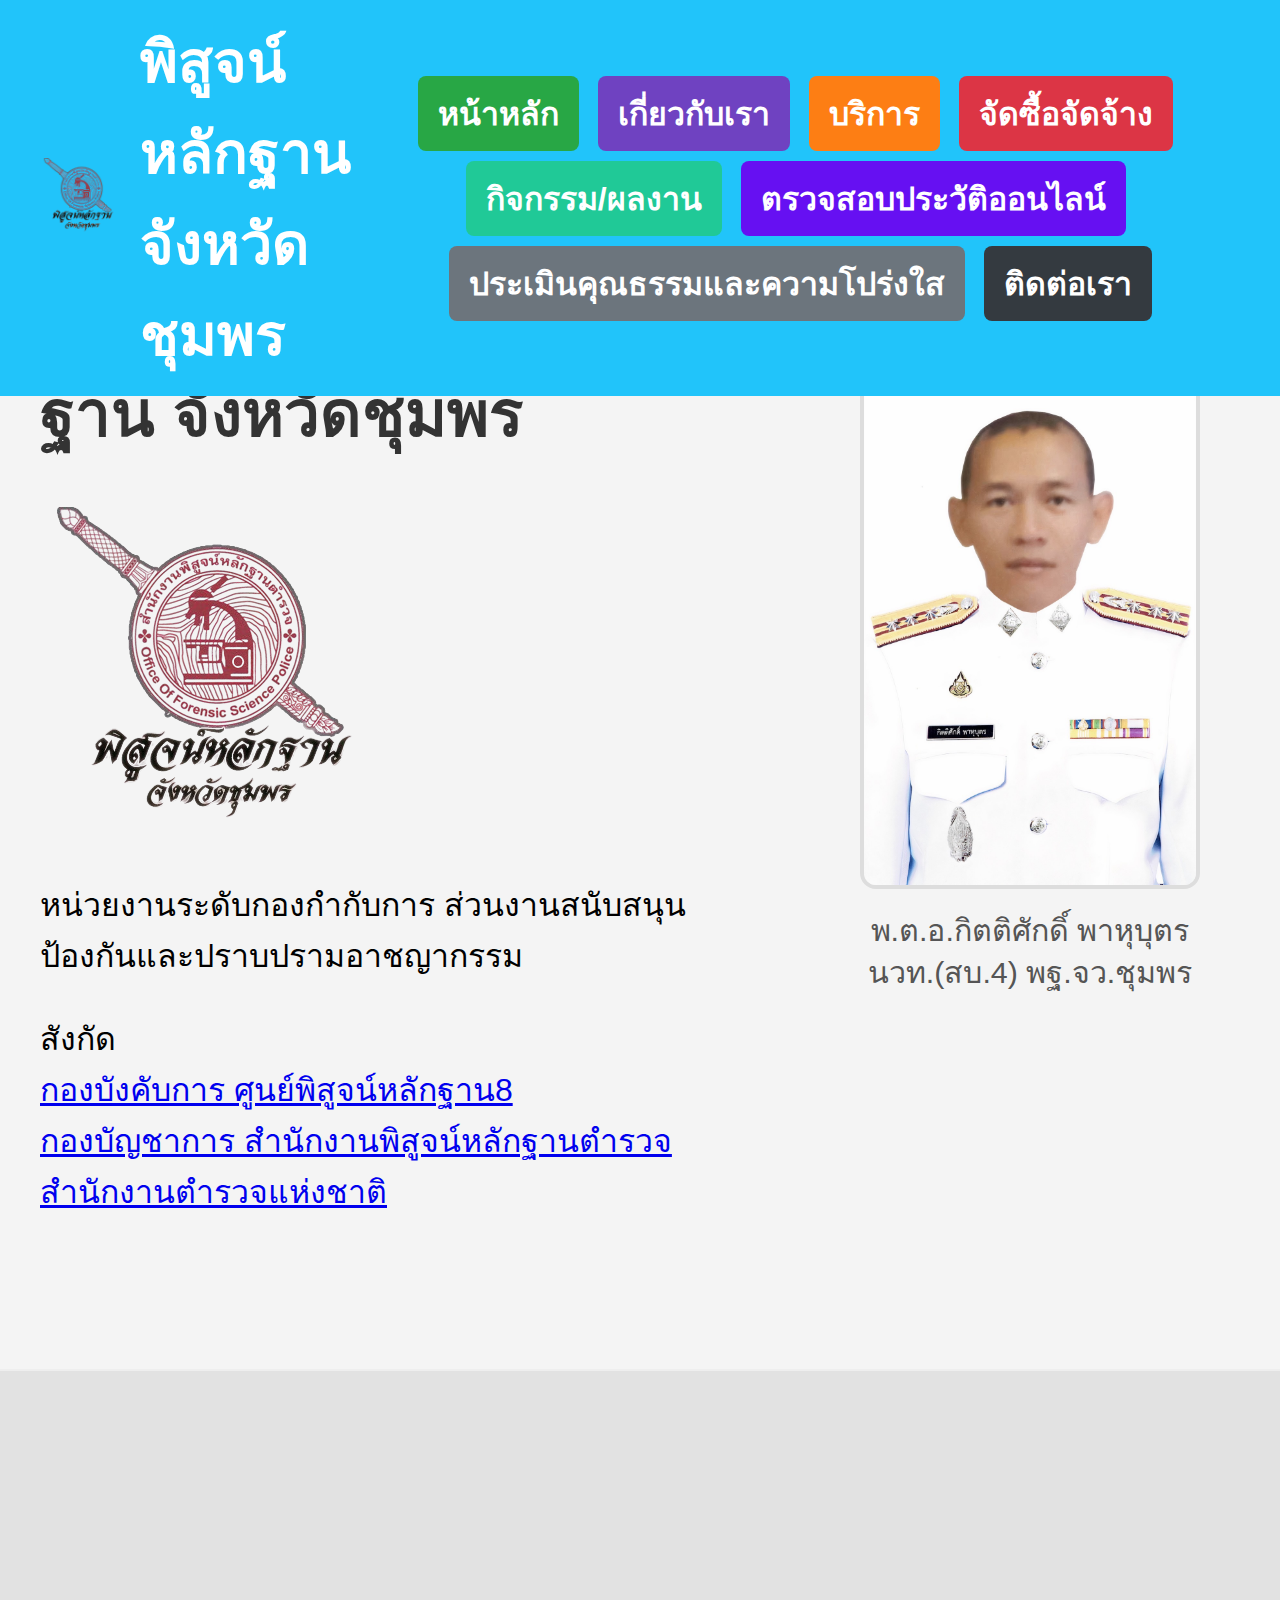
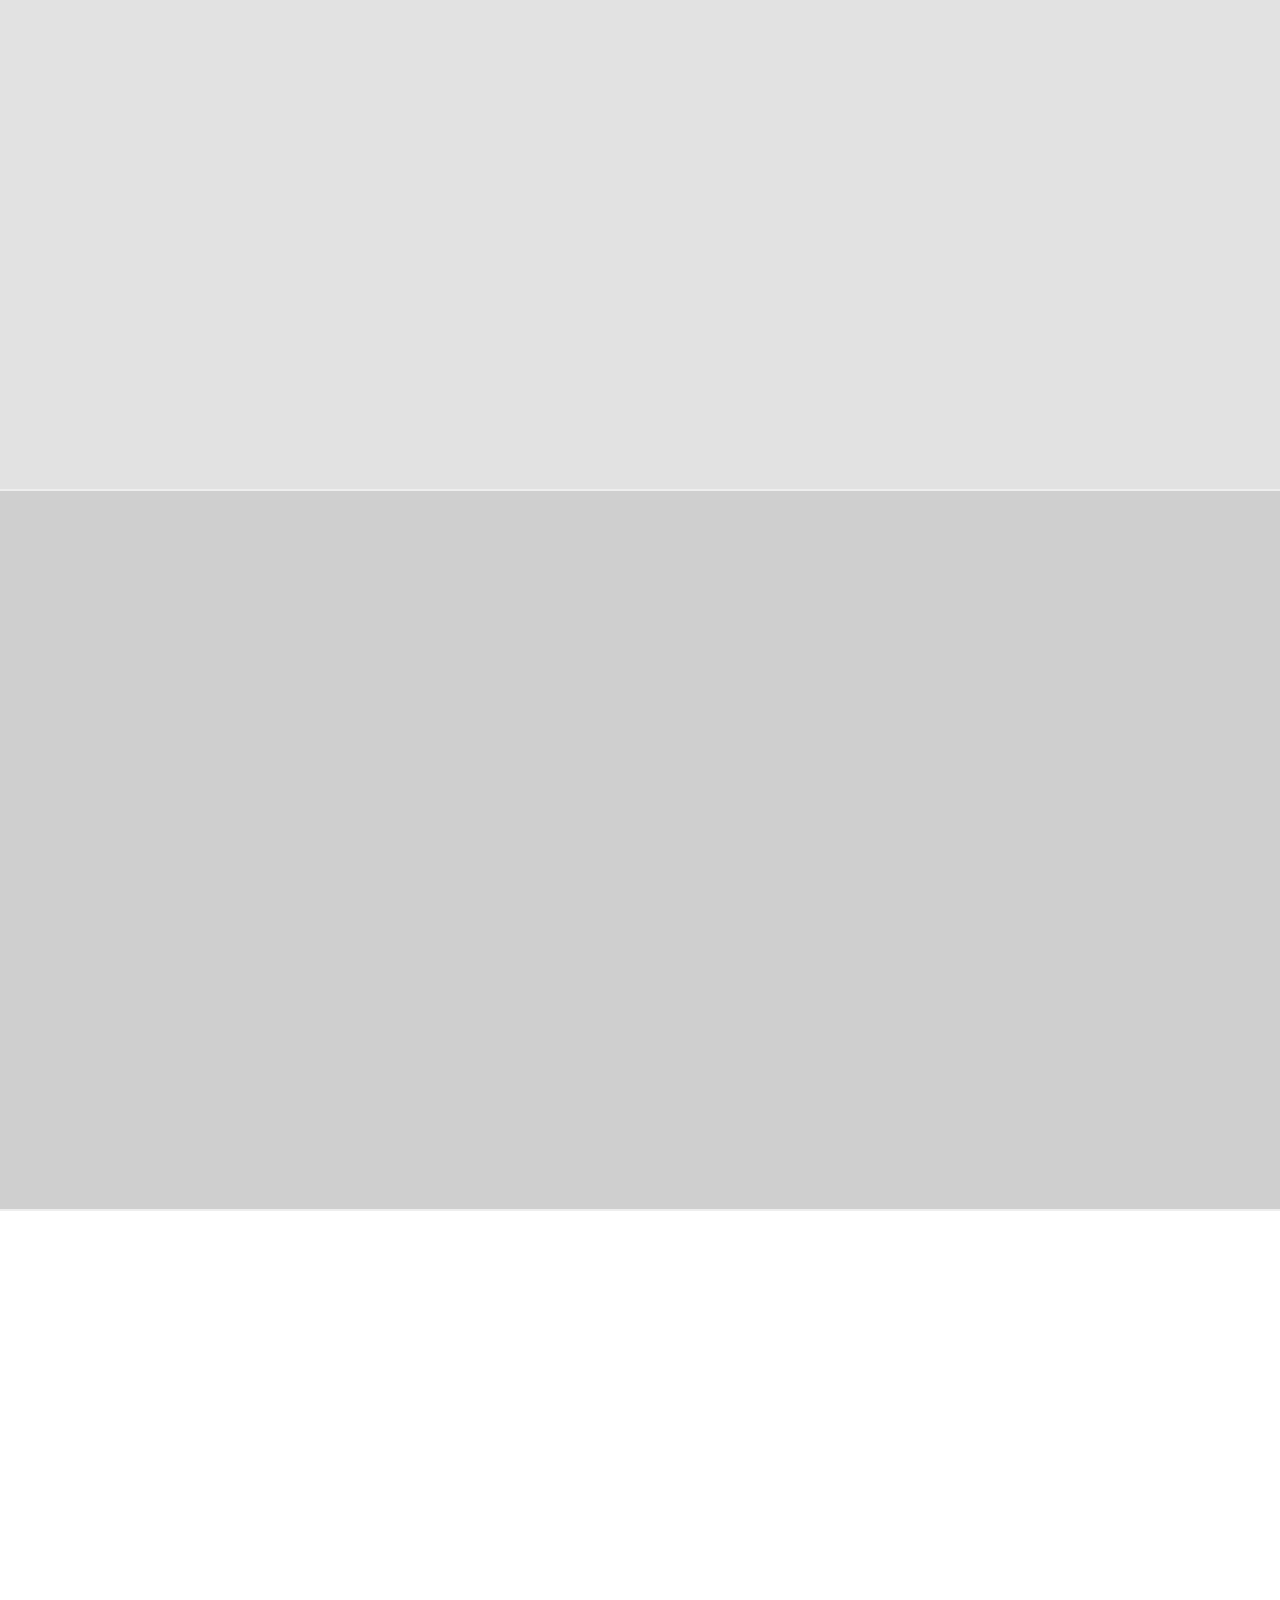
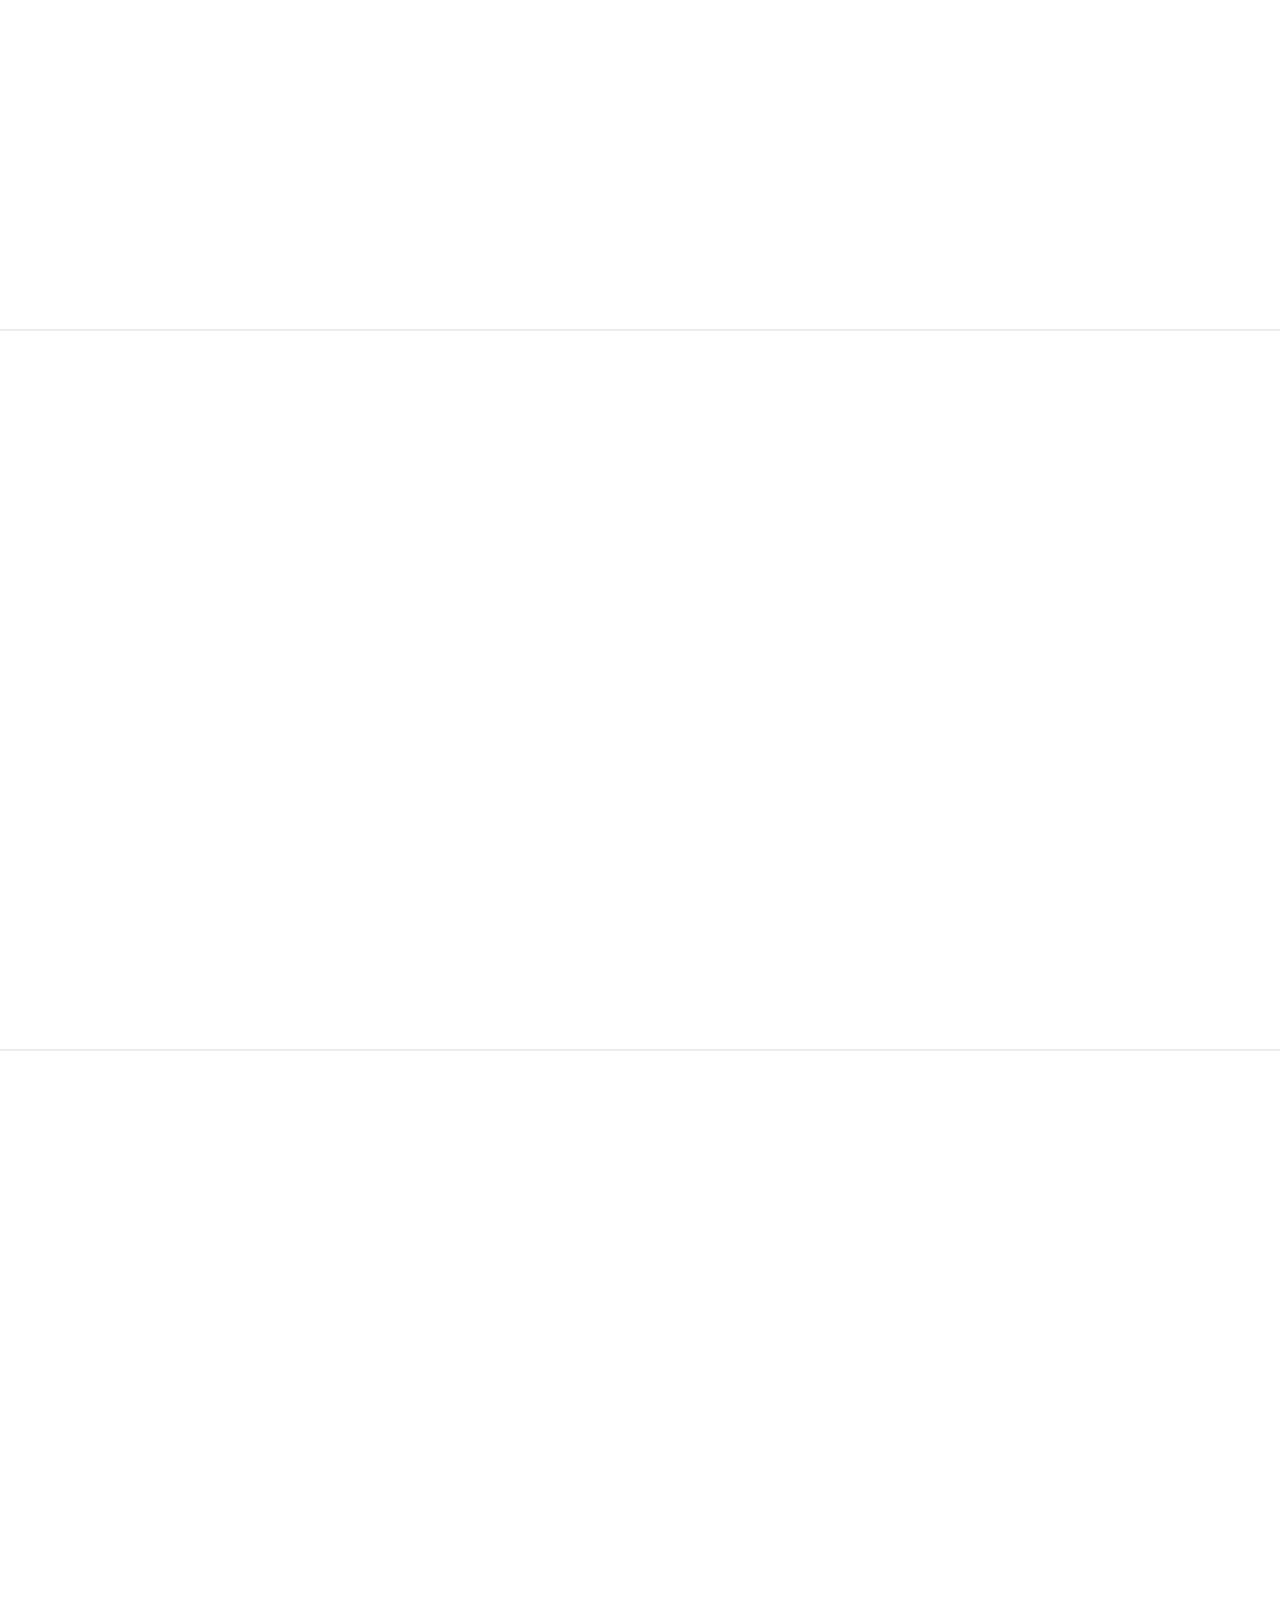
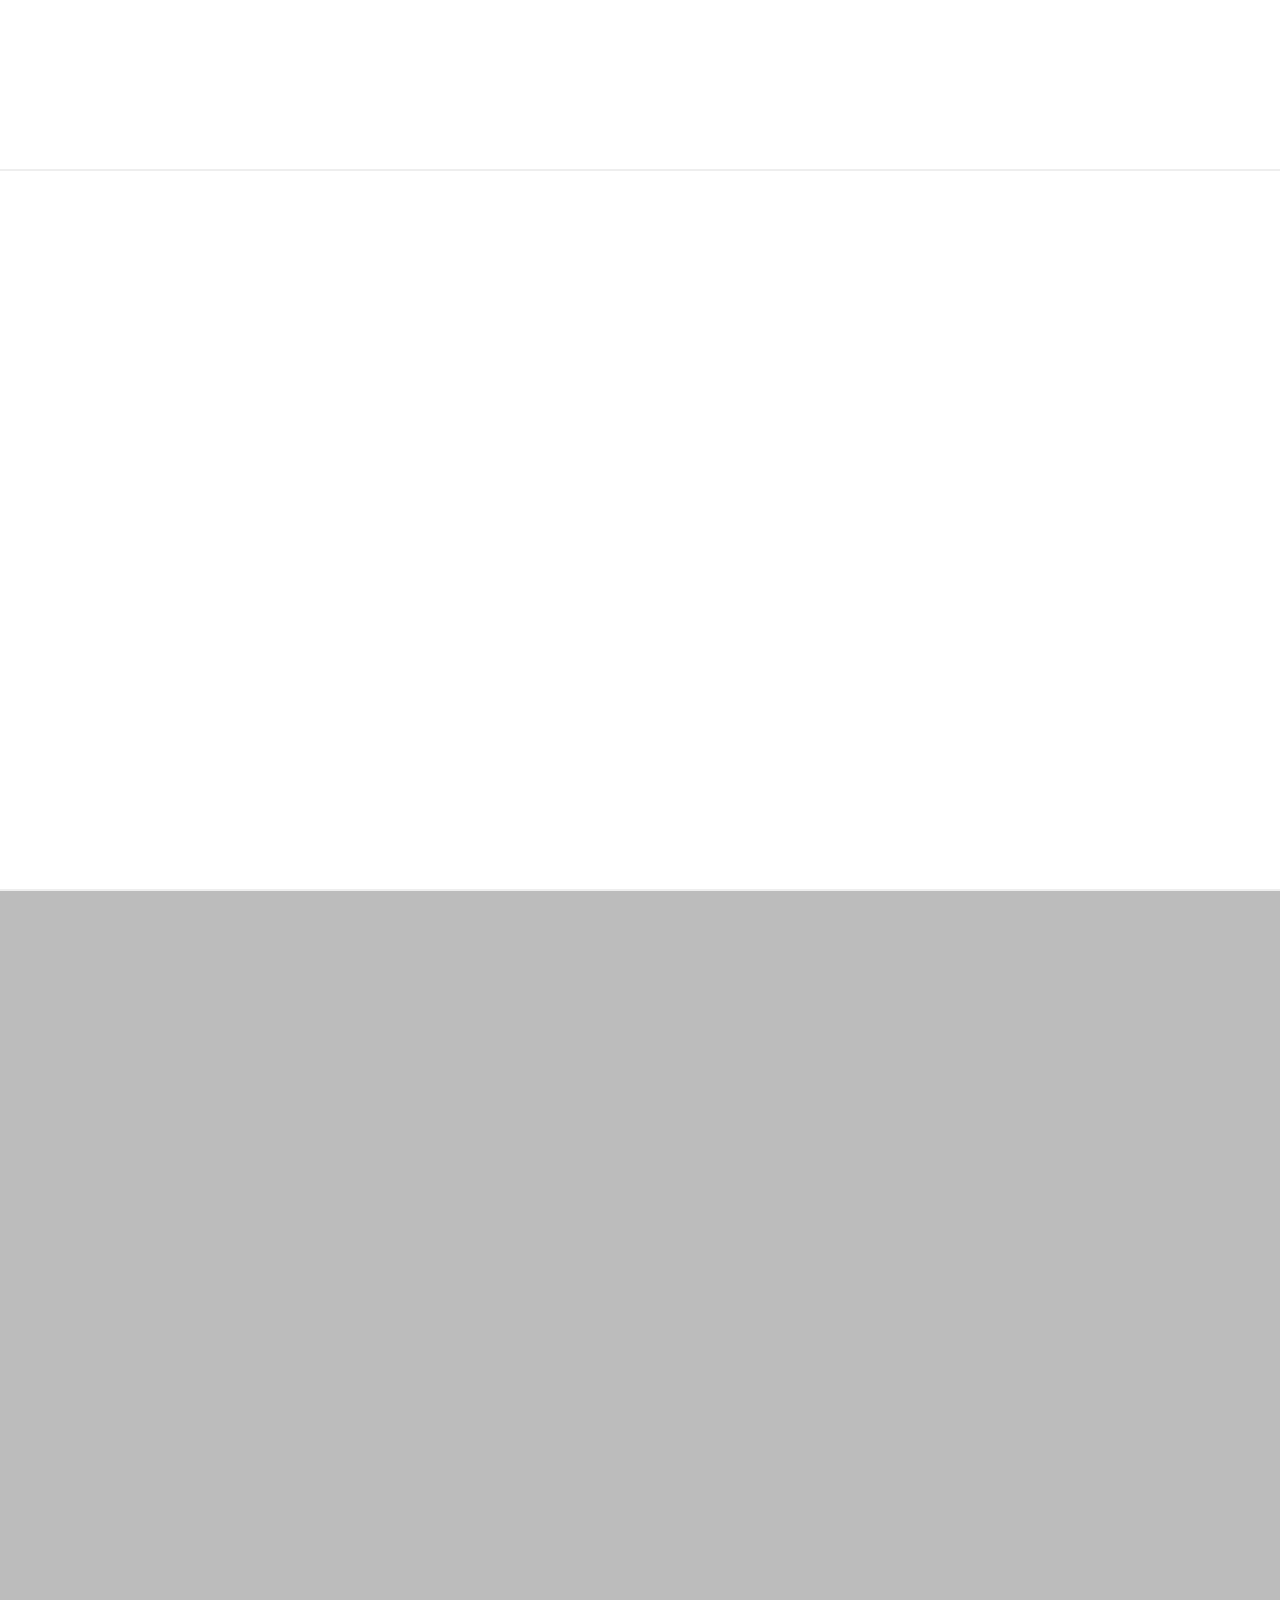
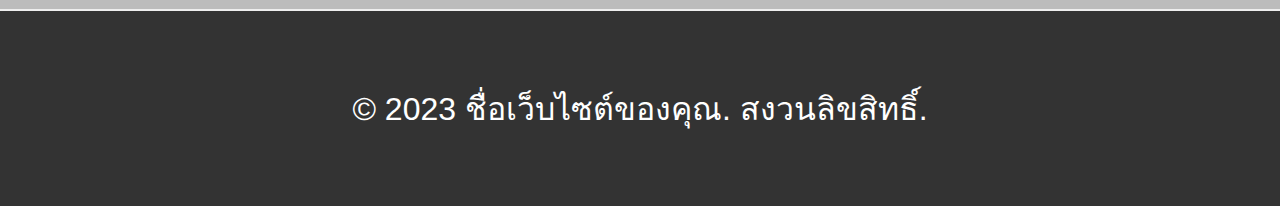
<file: index.html>
<!DOCTYPE html>
<html lang="th">

<head>
    <meta charset="UTF-8">
    <meta name="viewport" content="width=device-width, initial-scale=1.0">
    <title>พิสูจน์หลักฐาน จังหวัดชุมพร</title>
    <link rel="stylesheet" href="style.css"> <!-- เพิ่มบรรทัดนี้ -->
</head>

<body>

    <header>
        <div class="header-branding">
            <img src="logo.png" alt="โลโก้ พิสูจน์หลักฐาน จังหวัดชุมพร" class="header-logo">
            <span class="header-title">พิสูจน์หลักฐาน จังหวัดชุมพร</span>
        </div>
        <nav>
            <ul>
                <li><a href="#home">หน้าหลัก</a></li>
                <li><a href="#about">เกี่ยวกับเรา</a></li>
                <li><a href="#services">บริการ</a></li>
                <li><a href="#procurement">จัดซื้อจัดจ้าง</a></li>
                <li><a href="#activities">กิจกรรม/ผลงาน</a></li>
                <li><a href="#background-check">ตรวจสอบประวัติออนไลน์</a></li>
                <li><a href="#ita">ประเมินคุณธรรมและความโปร่งใส</a></li>
                <li><a href="#contact">ติดต่อเรา</a></li>
            </ul>
        </nav>
    </header>

    <main>
        <section id="home">
            <div class="home-main-content">
                <h1 class="animatable-content">ยินดีต้อนรับสู่พิสูจน์หลักฐาน จังหวัดชุมพร</h1>
                <img src="logo.png" alt="โลโก้ สำนักงานตำรวจแห่งชาติ" class="rtp-logo">
                <p class="animatable-content delay-1">หน่วยงานระดับกองกำกับการ
                    ส่วนงานสนับสนุนป้องกันและปราบปรามอาชญากรรม </p>
                <p class="animatable-content delay-2">สังกัด<br>
                    <a href="https://scdc8.forensic.police.go.th/index.php?tab=main" target="_blank"
                        rel="noopener noreferrer">กองบังคับการ ศูนย์พิสูจน์หลักฐาน8</a> <br>
                    <a href="https://www.forensic.police.go.th/FS/html/main.php" target="_blank"
                        rel="noopener noreferrer">กองบัญชาการ สำนักงานพิสูจน์หลักฐานตำรวจ</a> <br>
                    <a href="https://www.royalthaipolice.go.th/" target="_blank"
                        rel="noopener noreferrer">สำนักงานตำรวจแห่งชาติ</a><br>

                </p>
            </div>
            <div class="home-commander-section animatable-content delay-3">
                <h2>ผู้บังคับบัญชา</h2>
                <figure>
                    <img src="commander-image.jpg" alt="รูป พ.ต.อ.กิตติศักดิ์ พาหุบุตร" class="commander-image">
                    <figcaption class="commander-caption">
                        พ.ต.อ.กิตติศักดิ์ พาหุบุตร<br>
                        นวท.(สบ.4) พฐ.จว.ชุมพร
                    </figcaption>
                </figure>
            </div>
        </section>

        <section id="about">
            <h2 class="animatable-content" style="text-align: center; margin-bottom: 30px;">เกี่ยวกับเรา</h2>
            <div class="accordion-with-controls">
                <div class="accordion animatable-content delay-1">
                    <div class="accordion-item">
                        <button class="accordion-header">ประวัติความเป็นมา</button>
                        <div class="accordion-content">
                            <p>ในปี พ.ศ. 2533 มีการปรับปรุงโครงสร้าง
                                โดยรวมเอาหน่วยงานวิทยาการตำรวจในส่วนกลางและภูมิภาคไว้ด้วยกัน จัดตั้งเป็น
                                “สำนักงานวิทยาการตำรวจ” ตามพระราชกฤษฎีกาแบ่งส่วนราชการกรมตำรวจ กระทรวงมหาดไทย (ฉบับที่
                                18) พ.ศ. 2535 โดยแบ่งส่วนราชการเป็น 7 กองบังคับการ ดังนี้

                                <br>1.กองบังคับการอำนวยการ
                                <br>2.กองพิสูจน์หลักฐาน
                                <br>3.กองทะเบียนประวัติอาชญากร
                                <br>4.กองวิทยาการภาค 1
                                <br>5.กองวิทยาการภาค 2
                                <br>6.กองวิทยาการภาค 3
                                <br>7.กองวิทยาการภาค 4

                                <br>
                            <h2>ผลจากการก่อตั้ง สำนักงานวิทยาการตำรวจ หลังจากนั้น ในช่วงปี พ.ศ. 2536 จังหวัดชุมพร
                                ได้ก่อตั้งกองกำกับการวิทยาการตำรวจเขต 10 (จังหวัดชุมพร) นับเป็นจุดเริ่มต้นของหน่วยงาน
                                พิสูจน์หลักฐาน จังหวัดชุมพร ได้มารับใช้พี่น้องประชาชน นับแต่ปีดังกล่าว</h2>


                            <br>สำนักงานวิทยาการตำรวจ
                            ได้รับการปรับปรุงหน่วยงานใหม่อีกครั้งหนึ่งเพื่อรองรับวิทยาการที่ก้าวหน้ามากขึ้น
                            โดยเปลี่ยนชื่อจาก สำนักงานวิทยาการตำรวจ เป็น สำนักงานนิติวิทยาศาสตร์ตำรวจ ในช่วงแรก
                            ตามพระราชกฤษฎีกาแบ่งส่วนราชการ สำนักงานตำรวจแห่งชาติ พ.ศ. 2548
                            โดยยังคงการแบ่งส่วนราชการภายในกองบัญชาการไว้เช่นเดิม จนกระทั่งวันที่ 7 กันยายน พ.ศ. 2552
                            สำนักงานนิติวิทยาศาสตร์ตำรวจ ได้เปลี่ยนชื่อเป็น สำนักงานพิสูจน์หลักฐานตำรวจ
                            ตามพระราชกฤษฎีการแบ่งส่วนราชการสำนักงานตำรวจแห่งชาติ พ.ศ. 2552
                            และแบ่งส่วนราชการภายในกองบัญชาการในส่วนภูมิภาคได้ยุบเลิกกองวิทยาการภาคทั้งหมด
                            และยกฐานะกองกำกับการวิทยาการเขตต่าง ๆ ให้ขึ้นมาเป็นหน่วยงานระดับกองบังคับการ
                            และเรียกชื่อใหม่ว่า ศูนย์พิสูจน์หลักฐาน ซึ่งมีศูนย์กลางอยู่ตามจังหวัดต่าง ๆ ทั่วภูมิภาค
                            สรุปดังนี้
                            <br><br>ระดับกองบังคับการ ได้แก่
                            <br>1. กองบังคับการอำนวยการ
                            <br>2. กองพิสูจน์หลักฐานกลาง
                            <br>3. กองทะเบียนประวัติอาชญากร
                            <br>4. ศูนย์พิสูจน์หลักฐาน 1-10 โดยแต่ละศูนย์มีหน่วยงานในสังกัดระดับ กองกำกับการ ชื่อว่า
                            พิสูจน์หลักฐาน จังหวัด(ชื่อจังหวัดที่ตั้งสำนักงาน) และ กลุ่มงานตรวจพิสูจน์ด้านต่าง ๆ
                            <br>5. สถาบันฝึกอบรมและวิจัยนิติวิทยาศาสตร์
                            <br><br>ระดับกองกำกับการ ได้แก่
                            <br>1.กลุ่มงานพิสูจน์เอกลักษณ์บุคคล
                            <br>2.กลุ่มงานศูนย์ข้อมูลวัตถุระเบิด
                            <br>
                            <h2>ผลจากการเปลี่ยนชื่อเป็น สำนักงานพิสูจน์หลักฐานตำรวจ ในปีนั้นกองกำกับการวิทยาการตำรวจเขต
                                10 (จังหวัดชุมพร) ได้เปลี่ยนชื่อเป็น พิสูจน์หลักฐาน จังหวัดชุมพร และย้ายมาสังกัด
                                ศูนย์พิสูจน์หลักฐาน 8 (ศพฐ.๘) มาจนถึงปัจจุบัน</h2>
                            </p>
                        </div>
                    </div>

                    <div class="accordion-item">
                        <button class="accordion-header">วิสัยทัศน์</button>
                        <div class="accordion-content">
                            <p>ใส่วิสัยทัศน์ของหน่วยงานที่นี่...</p>
                        </div>
                    </div>

                    <div class="accordion-item">
                        <button class="accordion-header">พันธกิจ</button>
                        <div class="accordion-content">
                            <p>ใส่พันธกิจของหน่วยงานที่นี่...</p>
                        </div>
                    </div>

                    <div class="accordion-item">
                        <button class="accordion-header">โครงสร้างหน่วยงาน</button>
                        <div class="accordion-content">
                            <p>ใส่รายละเอียดโครงสร้างหน่วยงาน หรืออาจจะเป็นรูปภาพโครงสร้างที่นี่...</p>
                        </div>
                    </div>

                    <div class="accordion-item">
                        <button class="accordion-header">ผู้บังคับบัญชา (ระดับ บก. และ บช.)</button>
                        <div class="accordion-content">
                            <p><strong>ผู้บังคับบัญชาระดับกองบังคับการ (บก.):</strong><br> - รายชื่อ...</p>
                            <p><strong>ผู้บังคับบัญชาระดับกองบัญชาการ (บช.):</strong><br> - รายชื่อ...</p>
                        </div>
                    </div>
                </div>
                <button class="accordion-collapse-trigger">ยุบ</button>
            </div>
        </section>

        <section id="services">
            <h2 class="animatable-content">บริการของเรา</h2>
            <p class="animatable-content delay-1">แสดงรายการบริการหรือผลิตภัณฑ์ที่คุณนำเสนอ</p>
            <ul class="animatable-content delay-2">
                <li>บริการ A</li>
                <li>บริการ B</li>
                <li>บริการ C</li>
            </ul>
        </section>

        <section id="procurement">
            <h2 class="animatable-content">จัดซื้อจัดจ้าง</h2>
            <p class="animatable-content delay-1">รายละเอียดเกี่ยวกับการจัดซื้อจัดจ้างของหน่วยงาน...</p>
            <!-- เพิ่มเนื้อหาเกี่ยวกับการจัดซื้อจัดจ้างที่นี่ -->
        </section>

        <section id="activities">
            <h2 class="animatable-content">กิจกรรม/ผลงาน</h2>
            <p class="animatable-content delay-1">ภาพกิจกรรมและผลงานเด่นของหน่วยงาน...</p>
            <!-- เพิ่มเนื้อหาเกี่ยวกับกิจกรรมและผลงานที่นี่ -->
        </section>

        <section id="background-check">
            <h2 class="animatable-content">ตรวจสอบประวัติออนไลน์</h2>
            <p class="animatable-content delay-1">ลิงก์หรือข้อมูลสำหรับการตรวจสอบประวัติออนไลน์...</p>
            <!-- เพิ่มเนื้อหาหรือลิงก์สำหรับการตรวจสอบประวัติที่นี่ -->
        </section>

        <section id="ita">
            <h2 class="animatable-content">ประเมินคุณธรรมและความโปร่งใส (ITA)</h2>
            <p class="animatable-content delay-1">ข้อมูลเกี่ยวกับการประเมินคุณธรรมและความโปร่งใสของหน่วยงาน...</p>
            <!-- เพิ่มเนื้อหาเกี่ยวกับการประเมิน ITA ที่นี่ -->
        </section>

        <section id="contact">
            <h2 class="animatable-content">ติดต่อเรา</h2>
            <p class="animatable-content delay-1">ให้ข้อมูลช่องทางการติดต่อ เช่น ที่อยู่, เบอร์โทรศัพท์, อีเมล
                หรือแบบฟอร์มติดต่อ</p>
            <p class="animatable-content delay-2">อีเมล: example@example.com</p>
            <p class="animatable-content delay-3">โทรศัพท์: 08X-XXX-XXXX</p>
        </section>
    </main>

    <footer>
        <p>&copy; 2023 ชื่อเว็บไซต์ของคุณ. สงวนลิขสิทธิ์.</p>
    </footer>

    <script src="script.js" defer></script>

</body>

</html>
</file>
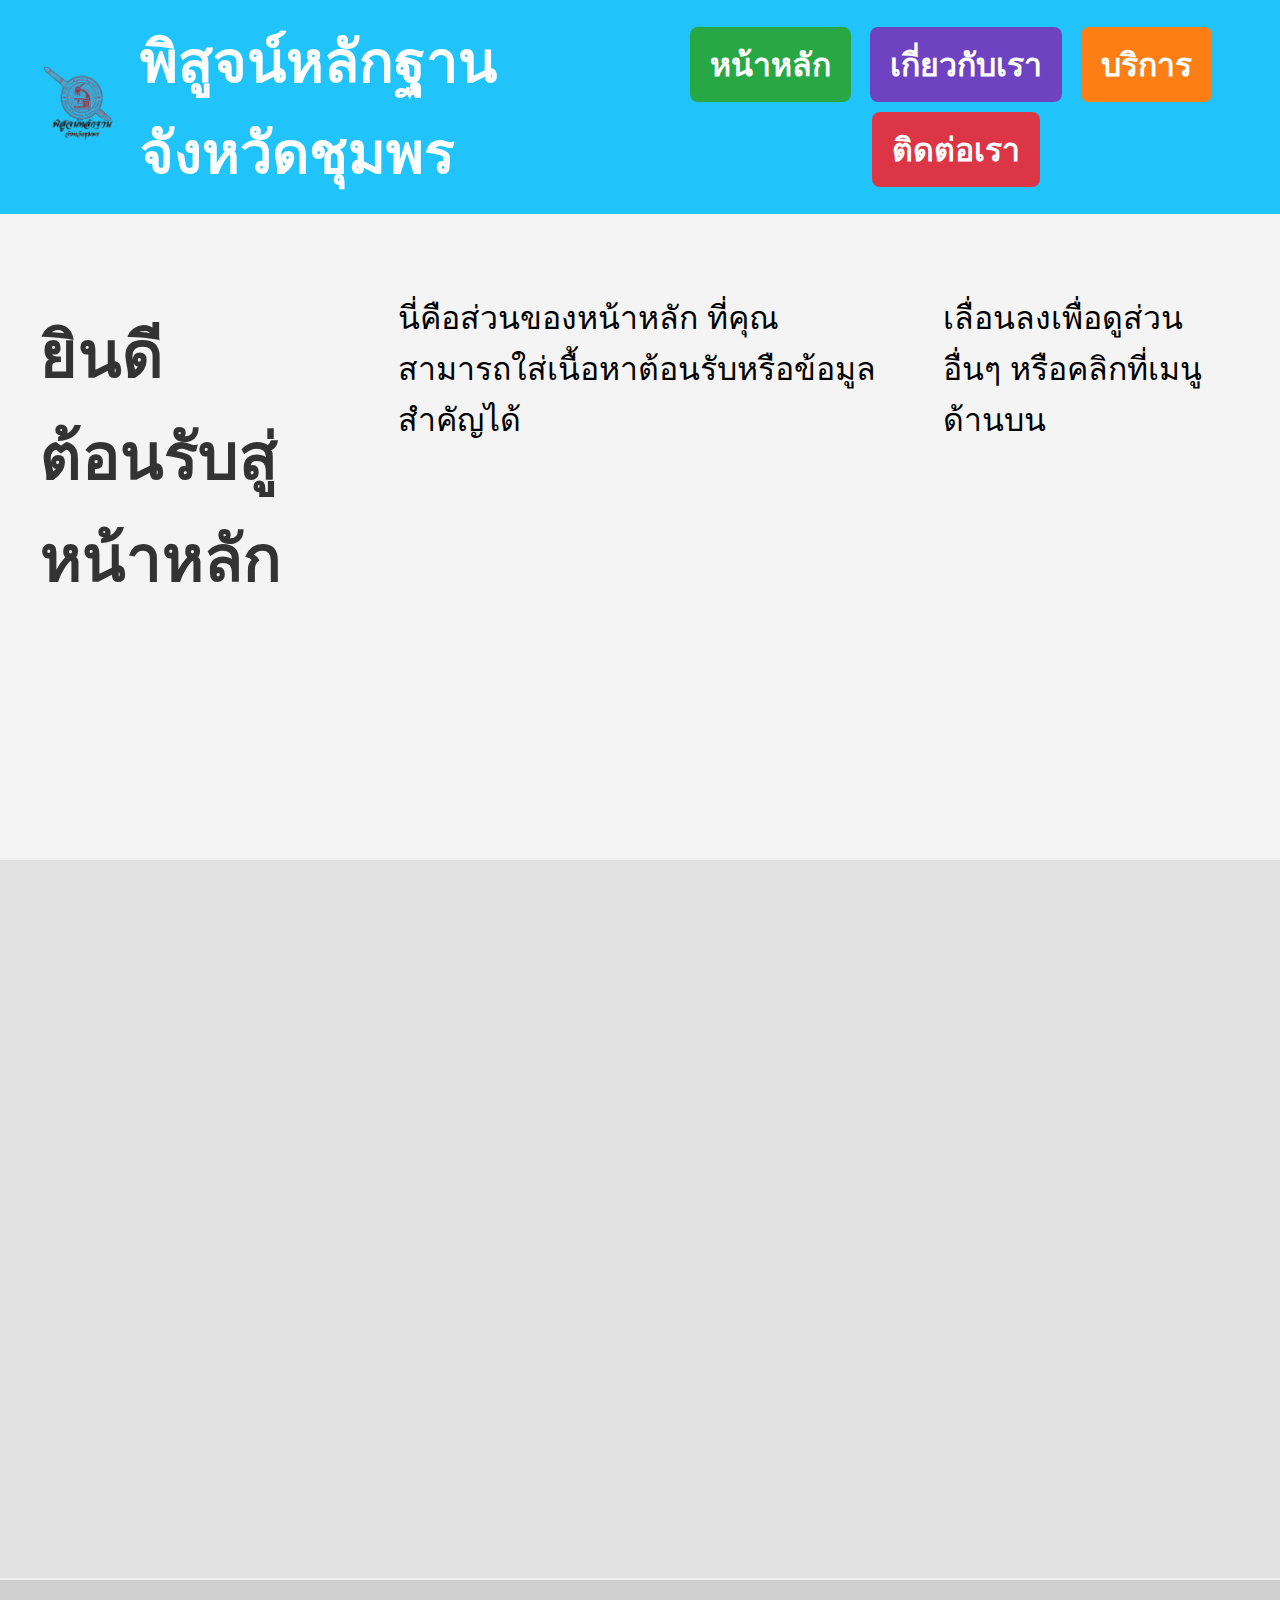
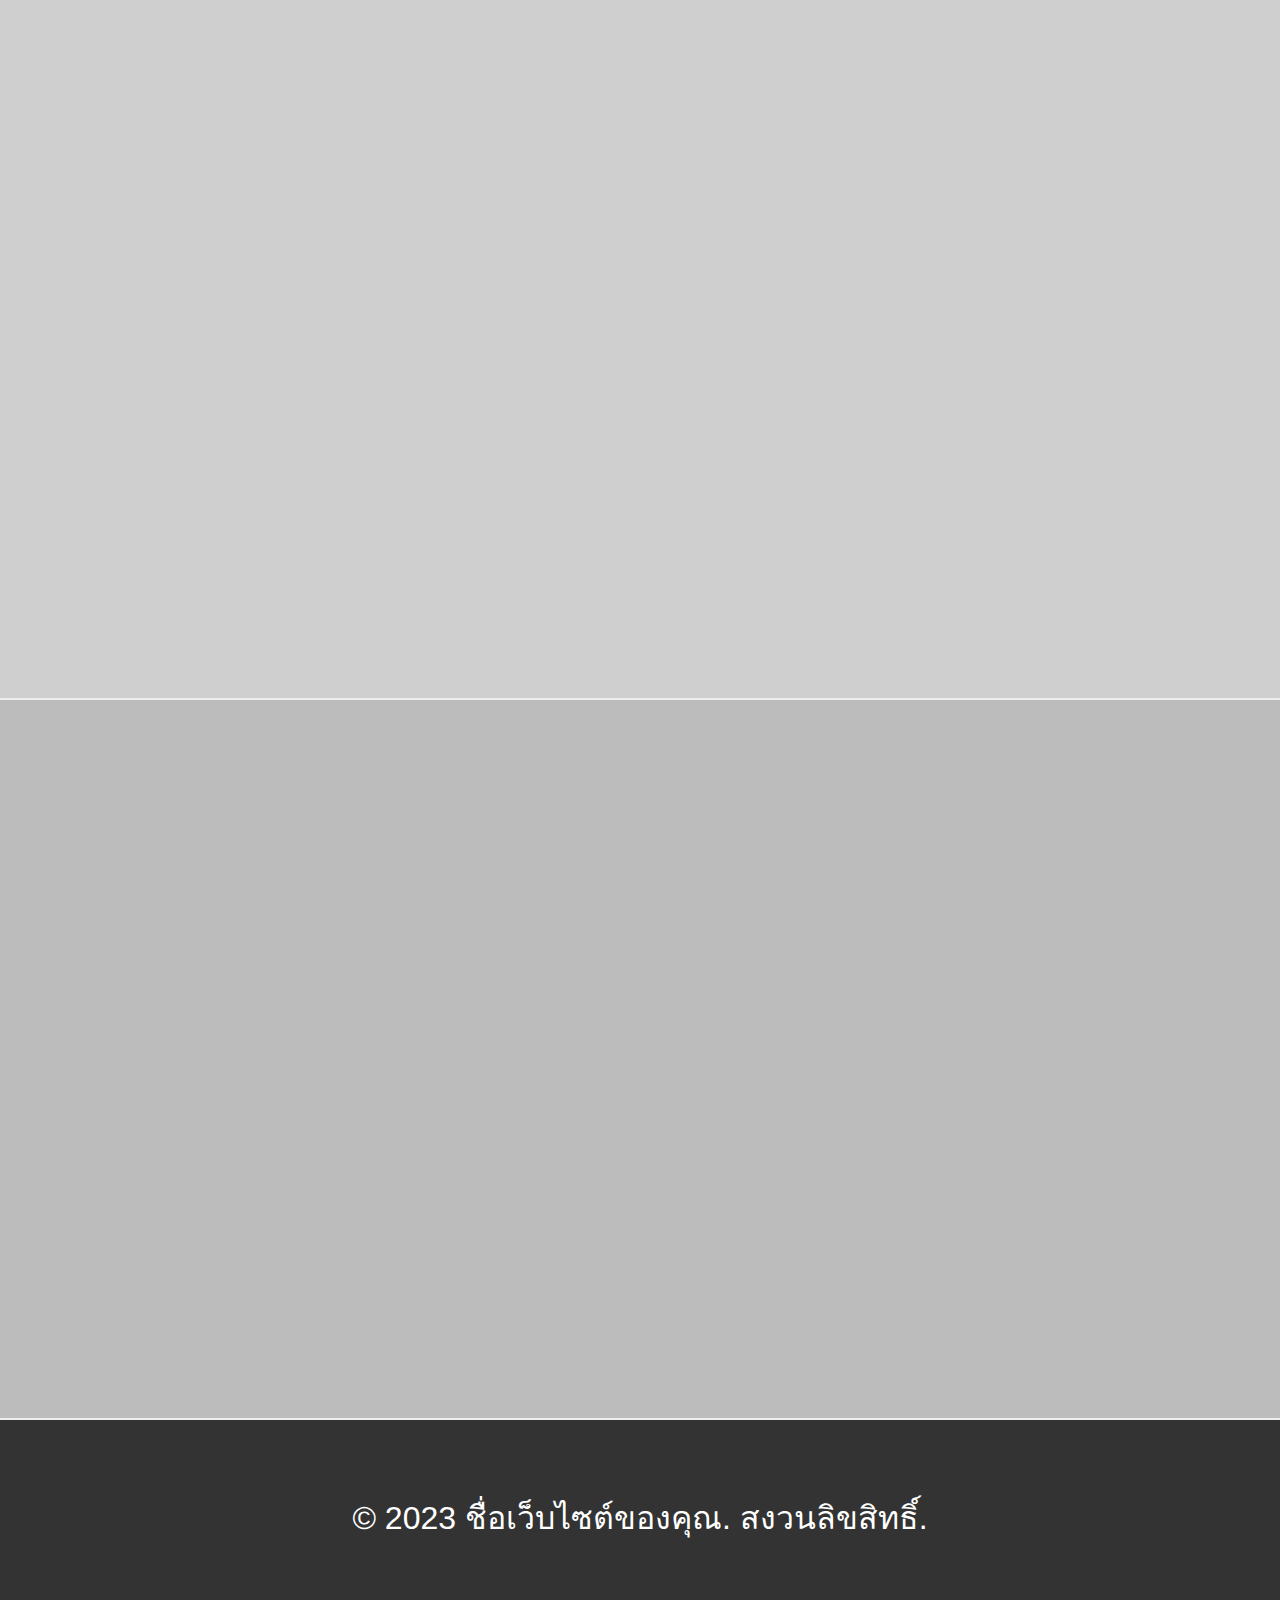
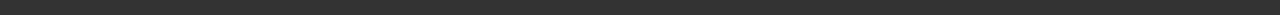
<file: landing_page.html>
<!DOCTYPE html>
<html lang="th">
<head>
    <meta charset="UTF-8">
    <meta name="viewport" content="width=device-width, initial-scale=1.0">
    <title>Landing Page หน้าเดียว</title>
    <link rel="stylesheet" href="style.css"> <!-- เพิ่มบรรทัดนี้ -->
</head>
<body>

    <header>
        <div class="header-branding">
            <img src="logo.png" alt="โลโก้ พิสูจน์หลักฐาน จังหวัดชุมพร" class="header-logo">
            <span class="header-title">พิสูจน์หลักฐาน จังหวัดชุมพร</span>
        </div>
        <nav>
            <ul>
                <li><a href="#home">หน้าหลัก</a></li>
                <li><a href="#about">เกี่ยวกับเรา</a></li>
                <li><a href="#services">บริการ</a></li>
                <li><a href="#contact">ติดต่อเรา</a></li>
            </ul>
        </nav>
    </header>

    <main>
        <section id="home">
            <h1 class="animatable-content">ยินดีต้อนรับสู่หน้าหลัก</h1>
            <p class="animatable-content delay-1">นี่คือส่วนของหน้าหลัก ที่คุณสามารถใส่เนื้อหาต้อนรับหรือข้อมูลสำคัญได้</p>
            <p class="animatable-content delay-2">เลื่อนลงเพื่อดูส่วนอื่นๆ หรือคลิกที่เมนูด้านบน</p>
        </section>

        <section id="about">
            <h2 class="animatable-content">เกี่ยวกับเรา</h2>
            <p class="animatable-content delay-1">ในส่วนนี้ คุณสามารถบอกเล่าเรื่องราวของธุรกิจหรือองค์กรของคุณได้</p>
            <p class="animatable-content delay-2">เช่น ประวัติความเป็นมา, วิสัยทัศน์, พันธกิจ เป็นต้น</p>
        </section>

        <section id="services">
            <h2 class="animatable-content">บริการของเรา</h2>
            <p class="animatable-content delay-1">แสดงรายการบริการหรือผลิตภัณฑ์ที่คุณนำเสนอ</p>
            <ul class="animatable-content delay-2">
                <li>บริการ A</li>
                <li>บริการ B</li>
                <li>บริการ C</li>
            </ul>
        </section>

        <section id="contact">
            <h2 class="animatable-content">ติดต่อเรา</h2>
            <p class="animatable-content delay-1">ให้ข้อมูลช่องทางการติดต่อ เช่น ที่อยู่, เบอร์โทรศัพท์, อีเมล หรือแบบฟอร์มติดต่อ</p>
            <p class="animatable-content delay-2">อีเมล: example@example.com</p>
            <p class="animatable-content delay-3">โทรศัพท์: 08X-XXX-XXXX</p>
        </section>
    </main>

    <footer>
        <p>&copy; 2023 ชื่อเว็บไซต์ของคุณ. สงวนลิขสิทธิ์.</p>
    </footer>

    <script>
        document.addEventListener('DOMContentLoaded', function() {
            const sections = document.querySelectorAll('section');

            const observerOptions = {
                root: null, // relative to document viewport
                rootMargin: '0px',
                threshold: 0.1 // 10% of the section is visible
            };

            const observer = new IntersectionObserver((entries, observer) => {
                entries.forEach(entry => {
                    if (entry.isIntersecting) {
                        const animatableElements = entry.target.querySelectorAll('.animatable-content');
                        animatableElements.forEach(el => {
                            el.classList.add('is-visible');
                        });
                        // Optional: Unobserve the section after animation to prevent re-triggering
                        // observer.unobserve(entry.target);
                    } else {
                        // Optional: Reset animation if section scrolls out of view
                        // This might be desired if you want the animation to replay every time
                        // const animatableElements = entry.target.querySelectorAll('.animatable-content.is-visible');
                        // animatableElements.forEach(el => {
                        //     el.classList.remove('is-visible');
                        // });
                    }
                });
            }, observerOptions);

            sections.forEach(section => {
                observer.observe(section);
            });
        });
    </script>

</body>
</html>
</file>
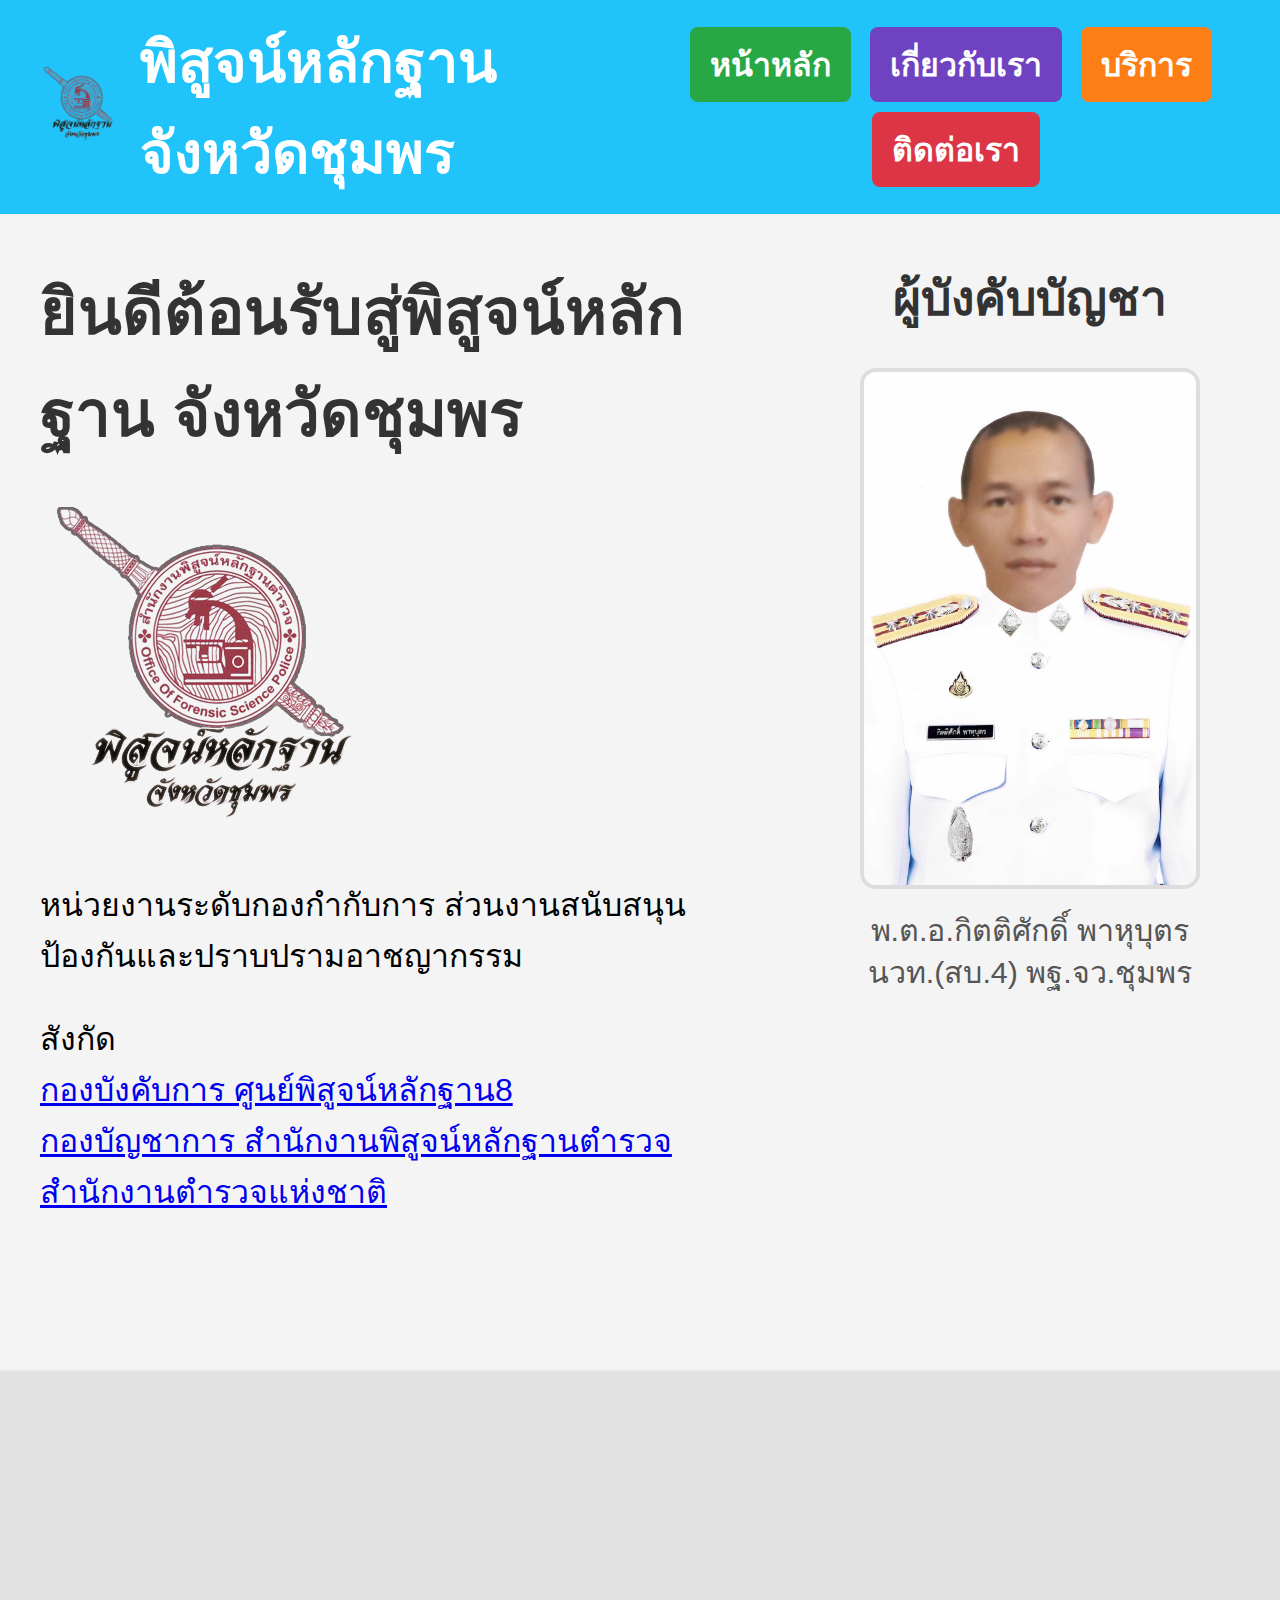
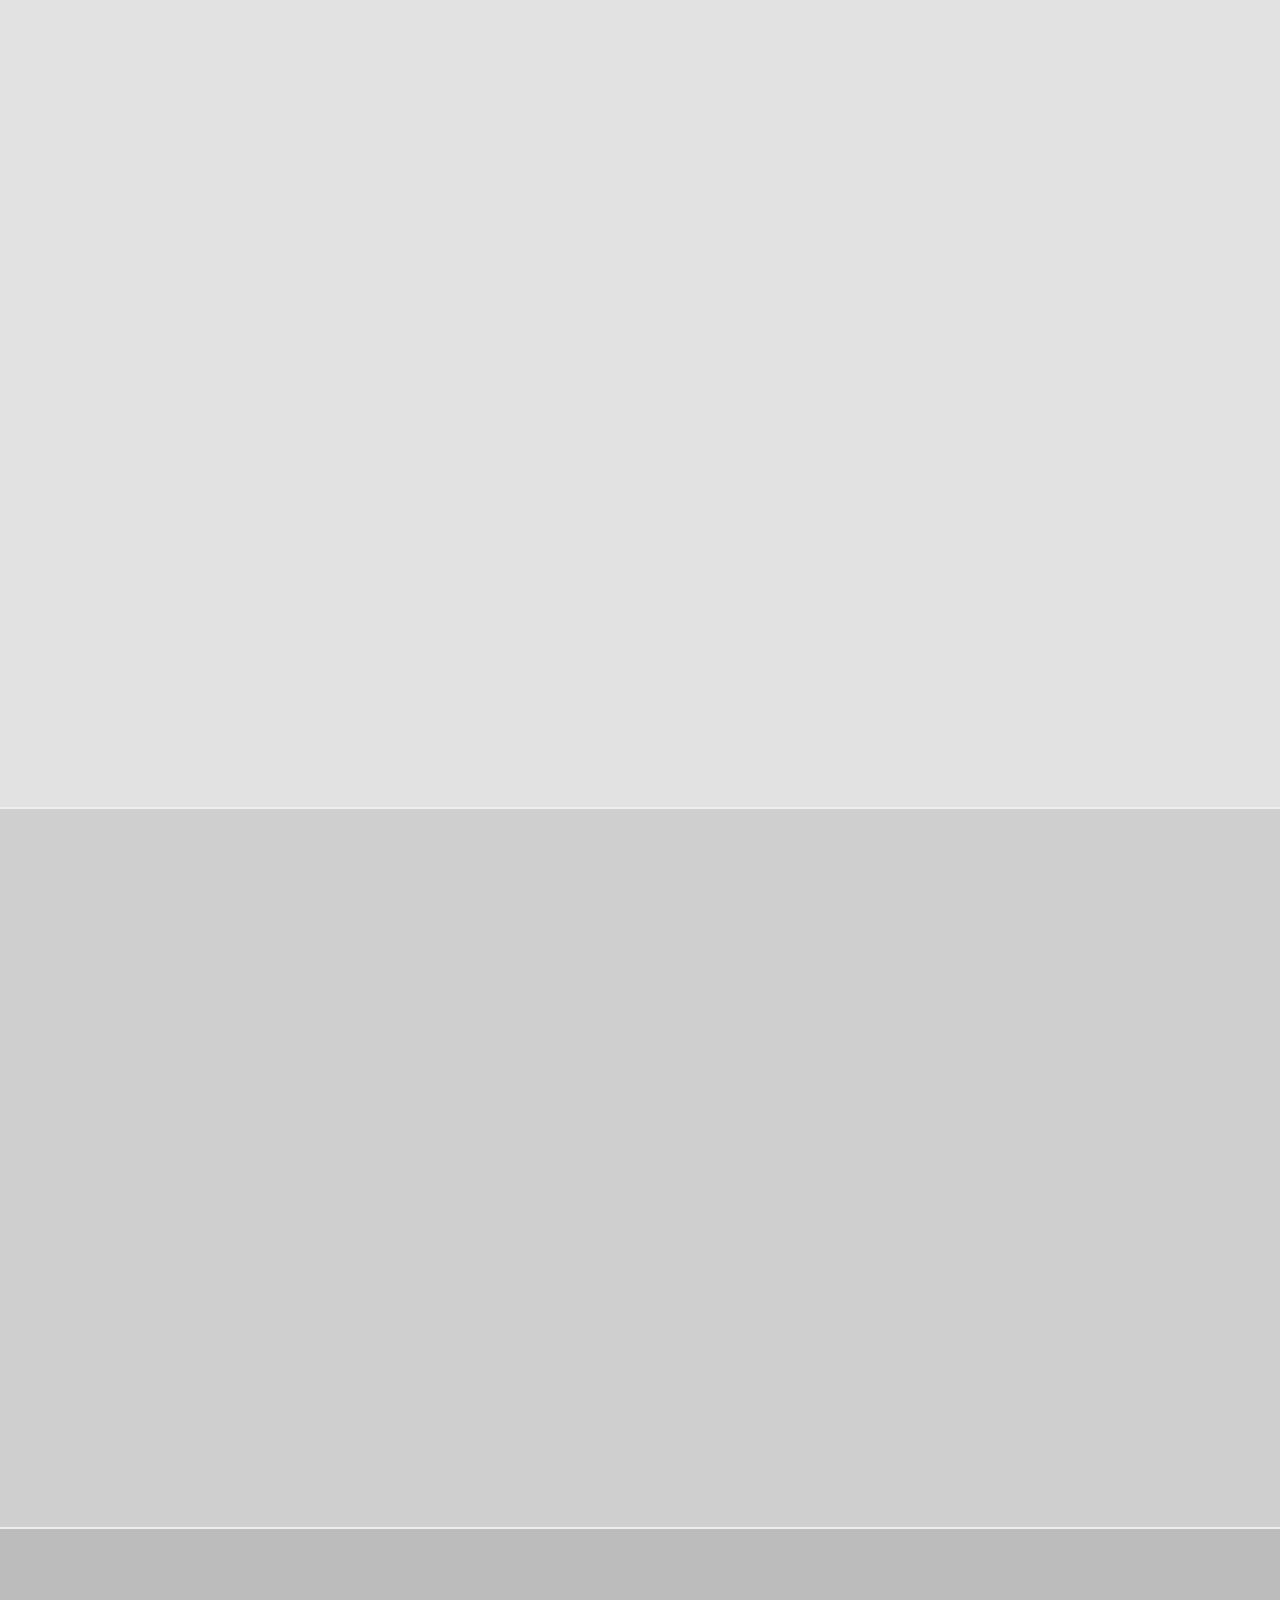
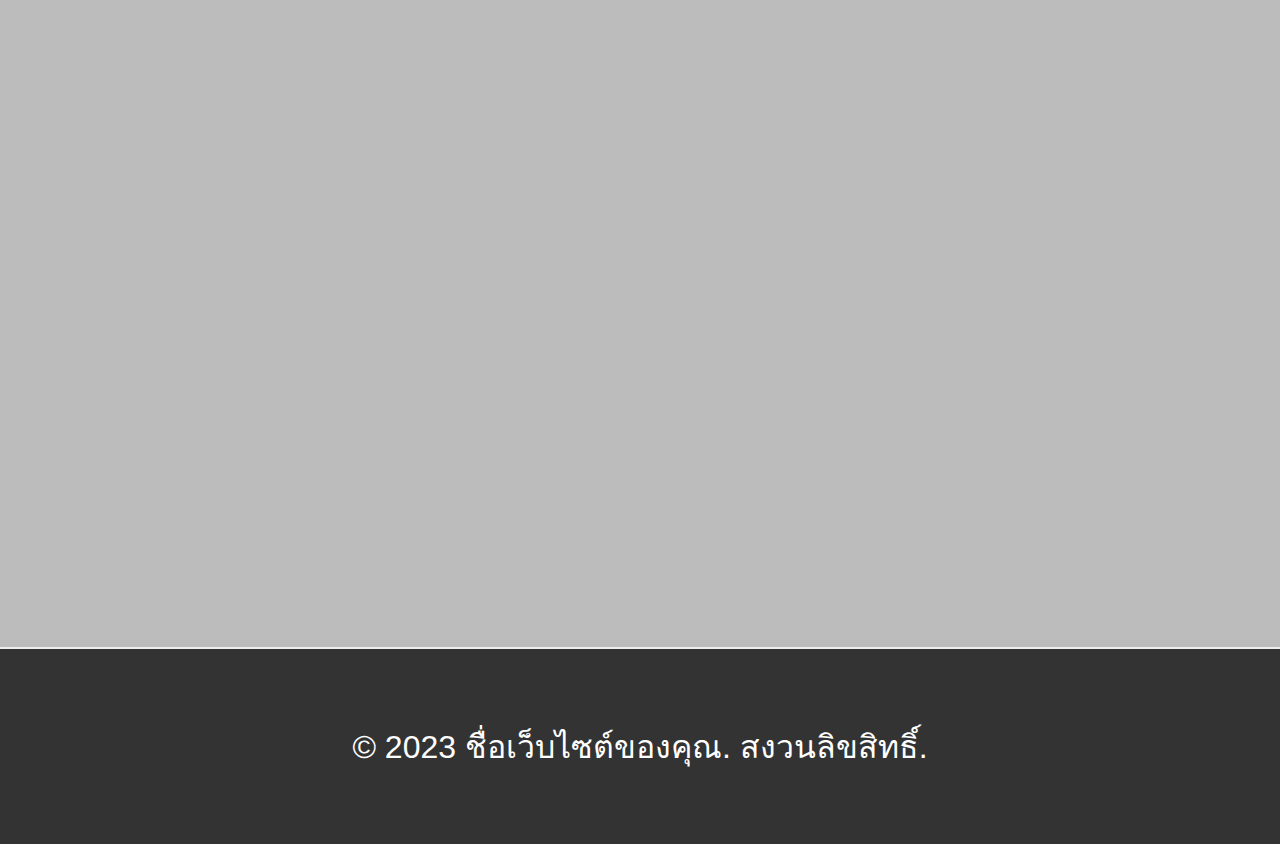
<file: พิสูจน์หลักฐานจังหวัดชุมพร.html>
<!DOCTYPE html>
<html lang="th">
<head>
    <meta charset="UTF-8">
    <meta name="viewport" content="width=device-width, initial-scale=1.0">
    <title>พิสูจน์หลักฐาน จังหวัดชุมพร</title>
    <link rel="stylesheet" href="style.css"> <!-- เพิ่มบรรทัดนี้ -->
</head>
<body>

    <header>
        <div class="header-branding">
            <img src="logo.png" alt="โลโก้ พิสูจน์หลักฐาน จังหวัดชุมพร" class="header-logo">
            <span class="header-title">พิสูจน์หลักฐาน จังหวัดชุมพร</span>
        </div>
        <nav>
            <ul>
                <li><a href="#home">หน้าหลัก</a></li>
                <li><a href="#about">เกี่ยวกับเรา</a></li>
                <li><a href="#services">บริการ</a></li>
                <li><a href="#contact">ติดต่อเรา</a></li>
            </ul>
        </nav>
    </header>

    <main>
        <section id="home">
            <div class="home-main-content">
                                <h1 class="animatable-content">ยินดีต้อนรับสู่พิสูจน์หลักฐาน จังหวัดชุมพร</h1>
                                <img src="logo.png" alt="โลโก้ สำนักงานตำรวจแห่งชาติ" class="rtp-logo">
                                <p class="animatable-content delay-1">หน่วยงานระดับกองกำกับการ ส่วนงานสนับสนุนป้องกันและปราบปรามอาชญากรรม  </p>
                <p class="animatable-content delay-2">สังกัด<br>
                    <a href="https://scdc8.forensic.police.go.th/index.php?tab=main" target="_blank" rel="noopener noreferrer">กองบังคับการ ศูนย์พิสูจน์หลักฐาน8</a> <br>
                    <a href="https://www.forensic.police.go.th/FS/html/main.php" target="_blank" rel="noopener noreferrer">กองบัญชาการ สำนักงานพิสูจน์หลักฐานตำรวจ</a> <br>
                    <a href="https://www.royalthaipolice.go.th/" target="_blank" rel="noopener noreferrer">สำนักงานตำรวจแห่งชาติ</a><br>
                    
                </p>
            </div>
            <div class="home-commander-section animatable-content delay-3">
                <h2>ผู้บังคับบัญชา</h2>
                <figure>
                    <img src="commander-image.jpg" alt="รูป พ.ต.อ.กิตติศักดิ์ พาหุบุตร" class="commander-image">
                    <figcaption class="commander-caption">
                        พ.ต.อ.กิตติศักดิ์ พาหุบุตร<br>
                        นวท.(สบ.4) พฐ.จว.ชุมพร
                    </figcaption>
                </figure>
            </div>
        </section>

        <section id="about">
            <h2 class="animatable-content" style="text-align: center; margin-bottom: 30px;">เกี่ยวกับเรา</h2>
            <div class="accordion animatable-content delay-1">
                <div class="accordion-item">
                    <button class="accordion-header">ประวัติความเป็นมา</button>
                    <div class="accordion-content">
                        <p>ใส่เนื้อหาประวัติความเป็นมาของหน่วยงานที่นี่...</p>
                    </div>
                </div>

                <div class="accordion-item">
                    <button class="accordion-header">วิสัยทัศน์</button>
                    <div class="accordion-content">
                        <p>ใส่วิสัยทัศน์ของหน่วยงานที่นี่...</p>
                    </div>
                </div>

                <div class="accordion-item">
                    <button class="accordion-header">พันธกิจ</button>
                    <div class="accordion-content">
                        <p>ใส่พันธกิจของหน่วยงานที่นี่...</p>
                    </div>
                </div>

                <div class="accordion-item">
                    <button class="accordion-header">โครงสร้างหน่วยงาน</button>
                    <div class="accordion-content">
                        <p>ใส่รายละเอียดโครงสร้างหน่วยงาน หรืออาจจะเป็นรูปภาพโครงสร้างที่นี่...</p>
                    </div>
                </div>

                <div class="accordion-item">
                    <button class="accordion-header">ผู้บังคับบัญชา (ระดับ บก. และ บช.)</button>
                    <div class="accordion-content">
                        <p><strong>ผู้บังคับบัญชาระดับกองบังคับการ (บก.):</strong><br> - รายชื่อ...</p>
                        <p><strong>ผู้บังคับบัญชาระดับกองบัญชาการ (บช.):</strong><br> - รายชื่อ...</p>
                    </div>
                </div>
            </div>
        </section>

        <section id="services">
            <h2 class="animatable-content">บริการของเรา</h2>
            <p class="animatable-content delay-1">แสดงรายการบริการหรือผลิตภัณฑ์ที่คุณนำเสนอ</p>
            <ul class="animatable-content delay-2">
                <li>บริการ A</li>
                <li>บริการ B</li>
                <li>บริการ C</li>
            </ul>
        </section>

        <section id="contact">
            <h2 class="animatable-content">ติดต่อเรา</h2>
            <p class="animatable-content delay-1">ให้ข้อมูลช่องทางการติดต่อ เช่น ที่อยู่, เบอร์โทรศัพท์, อีเมล หรือแบบฟอร์มติดต่อ</p>
            <p class="animatable-content delay-2">อีเมล: example@example.com</p>
            <p class="animatable-content delay-3">โทรศัพท์: 08X-XXX-XXXX</p>
        </section>
    </main>

    <footer>
        <p>&copy; 2023 ชื่อเว็บไซต์ของคุณ. สงวนลิขสิทธิ์.</p>
    </footer>

    <script>
        document.addEventListener('DOMContentLoaded', function() {
            const sections = document.querySelectorAll('section');

            const observerOptions = {
                root: null, // relative to document viewport
                rootMargin: '0px',
                threshold: 0.1 // 10% of the section is visible
            };

            const observer = new IntersectionObserver((entries, observer) => {
                entries.forEach(entry => {
                    if (entry.isIntersecting) {
                        const animatableElements = entry.target.querySelectorAll('.animatable-content');
                        animatableElements.forEach(el => {
                            el.classList.add('is-visible');
                        });
                        // Optional: Unobserve the section after animation to prevent re-triggering
                        // observer.unobserve(entry.target);
                    } else {
                        // Optional: Reset animation if section scrolls out of view
                        // This might be desired if you want the animation to replay every time.
                        // const animatableElements = entry.target.querySelectorAll('.animatable-content.is-visible');
                        // animatableElements.forEach(el => {
                        //     el.classList.remove('is-visible');
                        // });
                    }
                });
            }, observerOptions);

            sections.forEach(section => {
                observer.observe(section);
            });

            // Accordion JavaScript
            const accordionHeaders = document.querySelectorAll('.accordion-header');
            accordionHeaders.forEach(header => {
                header.addEventListener('click', () => {
                    const accordionItem = header.parentElement;
                    const accordionContent = header.nextElementSibling;

                    // Toggle active class for styling (optional)
                    header.classList.toggle('active');
                    // Toggle display of content
                    accordionContent.style.display = accordionContent.style.display === 'block' ? 'none' : 'block';
                });
            });
        });
    </script>

</body>
</html>
</file>
<file: style.css>
html {
    font-size: 100%; /* Default font size for mobile/tablet, overridden for desktop */
}

*,
*::before,
*::after {
    box-sizing: border-box; /* ทำให้ padding และ border ไม่เพิ่มขนาดของ element */
}

body {
    font-family: Arial, sans-serif;
    margin: 0;
    padding: 0;
    scroll-behavior: smooth; /* เพิ่มความนุ่มนวลในการเลื่อนหน้า */
    overflow-x: hidden; /* ป้องกัน horizontal scrollbar ที่อาจเกิดจาก animation */
    /* font-size ถูกควบคุมโดย html element แล้ว */
}

/* General image styling to ensure they fit their containers by default */
img {
    max-width: 100%; /* Ensure images don't overflow their parent container */
    height: auto;    /* Maintain aspect ratio when scaling width */
    display: block;  /* Removes extra space below images and allows margin auto for centering */
    margin-left: auto; /* Center block images horizontally by default */
    margin-right: auto;/* Center block images horizontally by default */
}

header {
    background-color: rgb(33, 196, 250); /* เปลี่ยนสีพื้นหลังเป็นสีฟ้าอ่อน */
    color: white;
    padding: 30px 40px; /* Mobile-first padding (15px*2, 20px*2) */
    position: static; /* Mobile-first: header not fixed */
    width: 100%;
    top: 0;
    z-index: 1000; /* ทำให้ header อยู่เหนือเนื้อหาอื่น */
    display: flex; /* เพิ่ม flexbox */
    flex-direction: column; /* Mobile-first: stack branding and nav */
    align-items: center; /* จัดให้อยู่กึ่งกลางแนวตั้ง */
    /* justify-content: space-between; /* Will be restored for larger screens */
}

.header-branding { /* สไตล์สำหรับกลุ่มโลโก้และข้อความ */
    display: flex;
    flex-direction: column; /* Mobile-first: stack logo and title */
    align-items: center;
}

.header-logo { /* สไตล์สำหรับโลโก้ */
    height: 80px; /* 40px * 2 */
    margin-right: 20px; /* 10px * 2 (จะถูก override ใน mobile first) */
    margin-bottom: 20px; /* Mobile-first: 10px * 2 */
}

.header-title { /* สไตล์สำหรับข้อความชื่อ */
    font-size: 1.1em; /* ขนาดตัวอักษรตามต้องการ */
    font-weight: bold;
    color: white; /* ทำให้ข้อความมองเห็นบนพื้นหลังสีเข้ม */
}

nav {
    width: 100%; /* Mobile-first: nav takes full width */
    margin-top: 30px; /* Mobile-first: 15px * 2 */
}

nav ul {
    list-style-type: none;
    padding: 0;
    margin: 0;
    text-align: center;
}

nav ul li {
    display: block; /* Mobile-first: menu items as blocks */
    padding: 0; /* Remove padding from li, will be handled by a */
    margin-right: 0;
    border-bottom: 2px solid rgba(255, 255, 255, 0.15); /* Slightly softer separator for mobile */
}
nav ul li a {
    color: white;
    text-decoration: none;
    font-weight: bold;
    display: block; /* Ensure 'a' is block for padding and full-width touch */
    padding: 20px; /* Consistent padding for mobile */
    transition: background-color 0.2s ease-in-out, filter 0.2s ease-in-out;
}

nav ul li:last-child { /* เอา margin-right ของ li สุดท้ายออก */
    border-bottom: none; /* Mobile-first: remove border from last item */
}

/* Individual background colors for menu items */
nav ul li:nth-child(1) a { background-color: #28a745; } /* 1. หน้าหลัก - Green */
nav ul li:nth-child(2) a { background-color: #6f42c1; } /* 2. เกี่ยวกับเรา - Purple */
nav ul li:nth-child(3) a { background-color: #fd7e14; } /* 3. บริการ - Orange */
nav ul li:nth-child(4) a { background-color: #dc3545; } /* 4. จัดซื้อจัดจ้าง - Red */
nav ul li:nth-child(5) a { background-color: #20c997; } /* 5. กิจกรรม/ผลงาน - Teal/Mint Green */
nav ul li:nth-child(6) a { background-color: #6610f2; } /* 6. ตรวจสอบประวัติออนไลน์ - Indigo */
nav ul li:nth-child(7) a { background-color: #6c757d; } /* 7. ประเมินคุณธรรมฯ - Gray */
nav ul li:nth-child(8) a { background-color: #343a40; } /* 8. ติดต่อเรา - Dark Gray */


nav ul li a:hover {
    text-decoration: none; /* Remove underline on hover when background changes */
    filter: brightness(120%); /* Lighten the button on hover */
}

main {
    padding-top: 40px; /* Mobile-first: 20px * 2 */
}

section {
    padding: 120px 40px; /* 60px*2, 20px*2 */
    min-height: 80vh; /* กำหนดความสูงขั้นต่ำให้แต่ละ section เพื่อให้เห็นการเลื่อน */
    border-bottom: 2px solid #eee; /* 1px * 2 */
}

#home {
    background-color: #f4f4f4; /* สีพื้นหลังเดิม */
    display: flex;
    flex-direction: column; /* Mobile-first: stack content */
    align-items: center;
    gap: 40px; /* Mobile-first: 20px * 2 */
    padding-top: 80px; /* Adjusted padding: 40px * 2 */
    text-align: center; /* Mobile-first: center text */
}

#about {
    background-color: #e2e2e2;
}

#services {
    background-color: #cfcfcf;
}

#contact {
    background-color: #bcbcbc;
}

/* Styles for #home section content */
.home-main-content {
    flex: 1; /* Mobile-first: allow shrinking/growing */
    width: 100%;
}

.home-commander-section {
    flex: 1; /* Mobile-first: allow shrinking/growing */
    width: 100%;
    text-align: center; /* จัดเนื้อหาในส่วนนี้ให้อยู่กึ่งกลาง */
}

.home-commander-section h2 {
    margin-bottom: 15px; /* ระยะห่างใต้หัวข้อ "รูปบังคับบัญชา" */
    font-size: 1.5em; /* ปรับขนาดตามความเหมาะสม */
    /* margin-top: 0; เพิ่มเพื่อให้ตรงกับ h1 */
}

.home-main-content h1,
.home-commander-section h2 {
    margin-top: 0; /* ทำให้หัวข้อทั้งสองเริ่มที่ด้านบนสุดของ container */
}

.commander-image {
    width: 360px; /* 180px * 2 */
    height: auto; /* รักษาสัดส่วนของรูปภาพ */
    border-radius: 16px; /* 8px * 2 */
    border: 4px solid #ddd; /* 2px * 2 */
    margin-bottom: 20px; /* 10px * 2 */
}

.commander-caption {
    font-size: 0.95em; /* ขนาดตัวอักษรของคำอธิบายใต้ภาพ */
    color: #555; /* สีตัวอักษรของคำอธิบาย */
    line-height: 1.4; /* ปรับระยะห่างระหว่างบรรทัดของคำอธิบาย */
}



h1, h2 {
    color: #333;
}

footer {
    text-align: center;
    padding: 40px; /* 20px * 2 */
    background-color: #333;
    color: white;
}

/* --- Accordion Styles --- */
.accordion {
    /* width: 100%; -- This will be handled by flex parent */
    max-width: 1600px; /* 800px * 2 */
    /* margin: 40px auto; -- This will be handled by .accordion-with-controls */
}

.accordion-with-controls {
    display: flex;
    /* Default to mobile/tablet view: sticky, column layout */
    flex-direction: column;
    align-items: center; /* Center items in the column */
    gap: 20px; /* 10px * 2, space between accordion and button */
    /* margin: 40px auto; /* This was for desktop block centering, not for sticky */

    /* Sticky behavior for mobile/tablet by default */
    position: -webkit-sticky; /* Safari */
    position: sticky;
    top: 0; /* Stick to the top of the viewport */
    z-index: 950; /* Ensure it's above other scrolled content */
    background-color: #f8f9fa; /* Light background for the sticky bar */
    width: 100%; /* Make the sticky bar full width */
    padding: 10px 15px; /* Vertical and horizontal padding for the bar */
    box-shadow: 0 2px 4px rgba(0,0,0,0.1); /* Subtle shadow for elevation */
    margin: 0; /* Override any potential inherited margin that could interfere with sticky */
}

.accordion-with-controls .accordion {
    flex-grow: 1; /* Accordion takes available space */
    margin: 0; /* Remove original margin */
    max-width: 1600px; /* Retain its max-width */
    order: 2; /* Accordion appears below button in mobile/tablet default column layout */
}

.accordion-item { /* This style remains the same */
    border: 2px solid #ddd; /* 1px * 2 */
    margin-bottom: 10px; /* 5px * 2 */
    border-radius: 8px; /* 4px * 2 */
    overflow: hidden; /* สำหรับ border-radius */
}

.accordion-header {
    background-color: #e9e9e9;
    color: #333;
    cursor: pointer;
    padding: 30px 40px; /* 15px*2, 20px*2 */
    width: 100%;
    text-align: left;
    border: none;
    outline: none;
    font-size: 1.1em;
    font-weight: bold;
    transition: background-color 0.3s ease;
}

.accordion-header:hover,
.accordion-header.active {
    background-color: #d1d1d1;
}

.accordion-content {
    padding: 30px 40px; /* 15px*2, 20px*2 */
    background-color: white;
    display: none; /* ซ่อนเนื้อหาเริ่มต้น */
    border-top: 2px solid #ddd; /* 1px * 2 */
}

/* --- Styles for the new Collapse All Button (per accordion) --- */
.accordion-collapse-trigger {
    flex-shrink: 0; /* Prevent button from shrinking */
    padding: 20px 40px; /* เพิ่ม padding (10px*2, 20px*2) */
    /* margin-top: 0; /* Ensure no extra top margin if it was there before */
    font-size: 1em; /* ขนาดตัวอักษร */
    cursor: pointer; /* เปลี่ยน cursor เป็น pointer */
    background-color: #007bff; /* สีพื้นหลัง (ตามสี header) */
    color: white; /* สีตัวอักษร */
    border: none; /* ไม่มีขอบ */
    border-radius: 10px; /* มุมโค้งมน (5px * 2) - same as old button */
    transition: background-color 0.3s ease; /* เพิ่ม transition */
    order: 1; /* Button appears above accordion in mobile/tablet default column layout */
}
.accordion-collapse-trigger:hover { background-color: #0056b3; } /* สีเข้มขึ้นเมื่อ hover */

/* Styles for the sticky "Collapse All" button */
.collapse-trigger-sticky {
    position: fixed;
    z-index: 900; /* Below header (1000) but above most content */
}

/* --- Added for slide-up animation --- */
.animatable-content {
    opacity: 0;
    transform: translateY(60px); /* 30px * 2 */
    transition: opacity 0.6s ease-out, transform 0.6s ease-out;
    transition-delay: 0.2s; /* เพิ่ม delay เล็กน้อยเพื่อให้ดูสวยงามขึ้น */
}

.animatable-content.is-visible {
    opacity: 1;
    transform: translateY(0);
}

/* Optional: Stagger animation for multiple elements */
.animatable-content.delay-1 { transition-delay: 0.3s; }
.animatable-content.delay-2 { transition-delay: 0.4s; }
.animatable-content.delay-3 { transition-delay: 0.5s; }
/* --- End of added styles --- */

/* === Media Queries สำหรับ Responsive === */
/*
  Mobile and Tablet styles (up to 1023px) are now primarily handled by the base styles (mobile-first).
  The media query below is for Desktop (1024px and wider).
*/
@media (min-width: 1280px) {
    html {
        font-size: 200%; /* Restore larger font size for desktop */
    }

    header {
        position: fixed; /* Restore fixed header */
        flex-direction: row;
        justify-content: space-between;
        padding: 0.5em 40px; /* 0.5em (scales with html font-size), 20px*2 */
    }

    .header-branding {
        flex-direction: row; /* Restore horizontal branding */
        text-align: left;
    }

    .header-logo {
        margin-right: 20px; /* 10px * 2 */
        margin-left: 0; /* Override global auto margin for left alignment in desktop header */
        margin-bottom: 0; /* Remove mobile margin-bottom */
    }

    nav {
        width: auto; /* Restore auto width */
        margin-top: 0; /* Remove mobile margin-top */
    }

    nav ul li {
        display: inline-block; /* Restore inline display for menu items */
        /* padding: 0; -- Already set in base */
        margin-right: 10px; /* Adjust margin between li items for desktop */
        border-bottom: none; /* Remove mobile border */
    }

    nav ul li:last-child {
        margin-right: 0;
    }

    nav ul li a {
        padding: 12px 20px; /* Custom padding for desktop buttons */
        border-radius: 8px; /* Rounded corners for desktop buttons */
        margin-bottom: 5px; /* Space if items wrap */
        margin-top: 5px;    /* Space if items wrap */
        transition: background-color 0.2s ease-in-out, filter 0.2s ease-in-out, transform 0.2s ease-in-out, box-shadow 0.2s ease-in-out;
    }
    nav ul li a:hover {
        /* filter: brightness(120%); -- Inherited from base hover */
        transform: translateY(-2px); /* Slight lift on hover */
        box-shadow: 0 4px 8px rgba(0,0,0,0.15); /* Add subtle shadow on hover */
    }

    /* Desktop Accordion: Revert to non-sticky, side-by-side layout */
    .accordion-with-controls {
        display: none; /* Hide the accordion and its controls on larger desktop screens */
    }

    .accordion-with-controls .accordion-collapse-trigger {
        order: initial; /* Reset order, default HTML order (button after accordion) */
    }

    .accordion-with-controls .accordion {
        order: initial; /* Reset order */
    }

    main {
        /* Recalculated:
           New header logo height: 80px.
           New header padding (tablet/desktop): 0.5em (which is 0.5 * 32px = 16px) top/bottom. So 16px * 2 = 32px for vertical padding.
           Total header height approx: 80px (logo) + 32px (padding) = 112px.
           Original buffer was 70px (main padding) - 56px (header height) = 14px. Scaled buffer = 14px * 2 = 28px.
           New main padding-top = 112px + 28px = 140px. */
        padding-top: 140px;
    }

    #home {
        flex-direction: row; /* Restore side-by-side layout */
        justify-content: space-between;
        align-items: flex-start;
        text-align: left;
        gap: 60px; /* 30px * 2 */
        padding-top: 120px; /* 60px * 2 */
    }

    .home-main-content {
        flex: 2; /* Restore original flex ratio */
        text-align: left;
    }
     .rtp-logo {
        margin: 20px 0; /* 10px * 2 */
    }

    .home-commander-section {
        flex: 1; /* Restore original flex ratio */
        text-align: center;
    }
}

/* --- Further Desktop refinements (already inside min-width: 1024px from former tablet query) --- */
/* The following styles were from the original @media (min-width: 1024px) block and are now merged here */
    header .header-title {
        font-size: 1.8em; /* ขยายขนาดชื่อเว็บเล็กน้อย */
    }

    #home .home-main-content {
        flex-basis: 60%; /* กำหนดสัดส่วนความกว้าง */
    }

    #home .home-commander-section {
        flex-basis: 35%; /* กำหนดสัดส่วนความกว้าง */
        margin-top: 0;
    }
</file>
